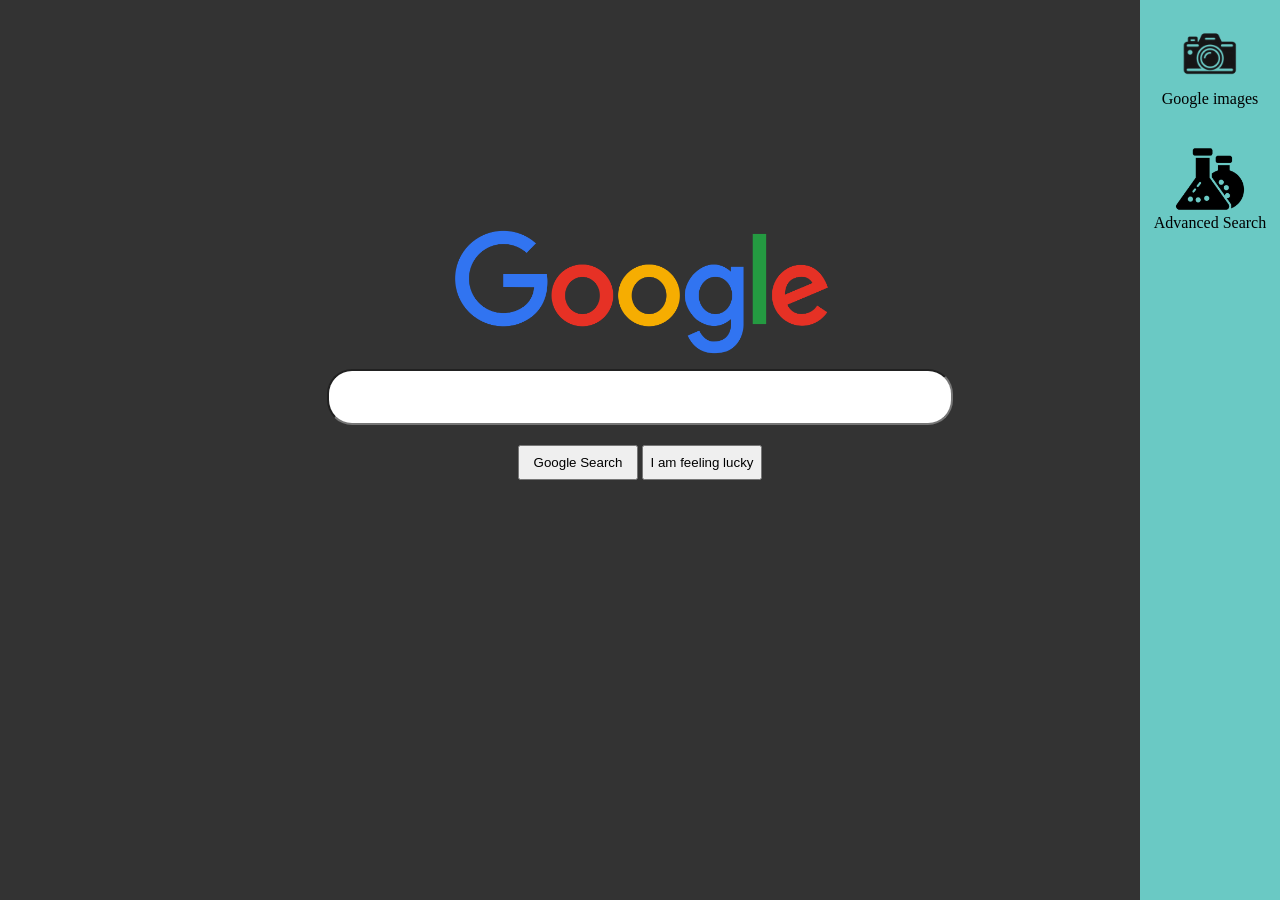
<file: index.html>
<!DOCTYPE html>
<html lang="en">
    <head>
        <title>Search</title>
        <meta name="viewport" content="width=device-width, initial-scale=1.0">
        <link href="style.css" rel="stylesheet">
    </head>

    <body style="background-color: rgb(51, 51, 51);">
        
        <div id="side_bar">
            <a href="image.html""><img class="center_img" src="media/imageslogo.png" alt="Imagine there is a camera here please, the image didn't charge or something" width="100px"></a>
            <p>Google images</p>
            <a href="advanced_search.html"><img class="center_img" src="media/advanced.png" alt="There is supposed to be a very cool image of a chemical flask but something went very wrong" width="100px"></a>
            <p>Advanced Search</p>
        </div>

        <img src="media/pngimg.com - google_PNG19644.png" alt="Goooooooooooooooooogle :)" class="center_img" style="padding-top: 200px; width: 400px;">
        
        <form action="https://google.com/search" class="search_eng">
            <div style="margin-bottom: 20px;">
                <input class="beatext" type="text" name="q">
            </div>
            <div>
                <input type="submit" name="btnK" value="Google Search" style=" height: 35px; width: 120px;">
                <input type="submit" name="btnI" value="I am feeling lucky" style="height: 35px; width: 120px;">
            </div>
        </form>
    </body>
</html>
</file>
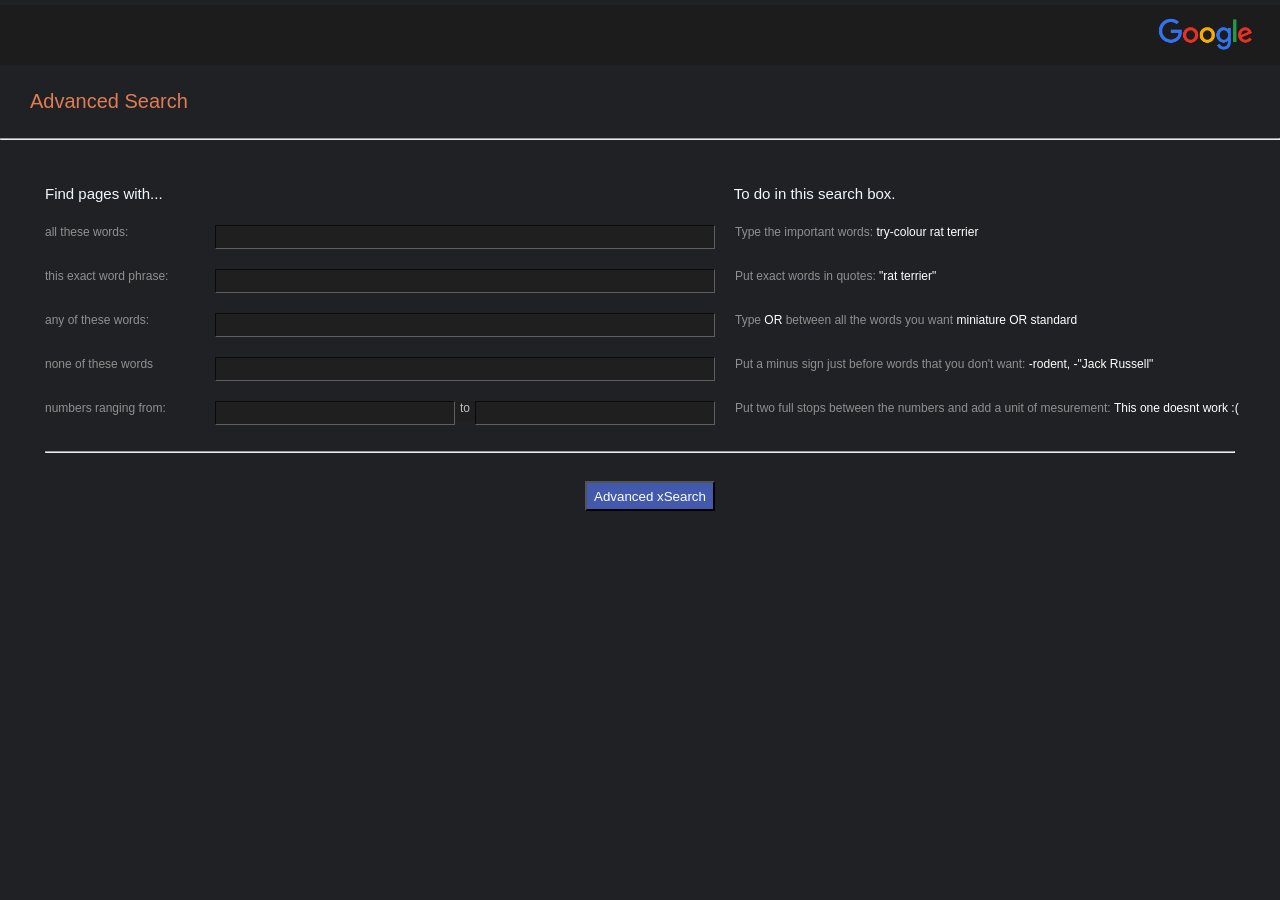
<file: advanced_search.html>
<!DOCTYPE html>
<html lang="en">
    <head>
        <title>Advanced Search</title>
        <meta name="viewport" content="width=device-width, initial-scale=1.0">
        <link href="advanced_style.css" rel="stylesheet">
    </head>

    <body >
        <header class="topbar" role="banner">
            <div class="topcenter">
                <a href="index.html"><img style="position: absolute; right: 0; padding-top: 8px; padding-right: 25px;" src="media/pngimg.com - google_PNG19644.png" alt="Goooooooooooooooooogle" width="100px"></a>
            </div>
        </header>
        <div class="toptext">
            <div class="topcenter">Advanced Search</div>
        </div>

        <div><hr class="spline"></div>
        
        <div class="ルーム">
            <div class="l1">
                <div>Find pages with...</div>
                <div class="space">&nbsp</div>
                <div class="hide">To do in this search box.</div>
            </div>
            <form action="https://www.google.com/search" method="get">
                <div class="l2">
                    <div>all these words:</div>
                    <input class="static" type="text" name="as_q">
                    <div class="hide">Type the important words:</div>
                    <div class="hide" style="color: white;">try-colour  rat  terrier</div>
                </div>
                <div class="l2">
                    <div>this exact word phrase:</div>
                    <input class="static" type="text" name="as_epq">
                    <div class="hide">Put exact words in quotes:</div>
                    <div class="hide" style="color: white;">"rat  terrier"</div>
                </div>
                <div class="l2">
                    <div>any of these words:</div>
                    <input class="static" type="text" name="as_oq">
                    <div class="wrap">
                        <div class="hide">Type <div class="hide" style="color: white;">OR</div> between all the words you want <div class="hide" style="color: white;">miniature OR standard</div></div>
                    </div>        
                </div>
                <div class="l2">
                    <div>none of these words</div>
                    <input class="static" type="text" name="as_eq">
                    <div class="hide">Put a minus sign just before words that you don't want:</div>
                    <div class="hide" style="color: white;">-rodent, -"Jack Russell"</div>
                </div>
                <div class="l2">
                    <div>numbers ranging from:</div>
                    <div class="shock">
                        <input class="re_size" style="margin-right: 5px;" type="text" name="as_nlo">to<input class="re_size" style="margin-left: 5px;" type="text" name="as_nhi">
                    </div>
                    <div class="hide">Put two full stops between the numbers and add a unit of mesurement:</div>
                    <div class="hide" style="color: white;">This one doesnt work :(</div>
                </div>
                <div><hr class="spline" style="margin-top: 30px;"></div>
                <div class="l2">
                    <div></div>
                    <input class="butt_for_button" type="submit" value="Advanced xSearch">
                </div>
            </form>
        </div>
    </body>

</html>
</file>
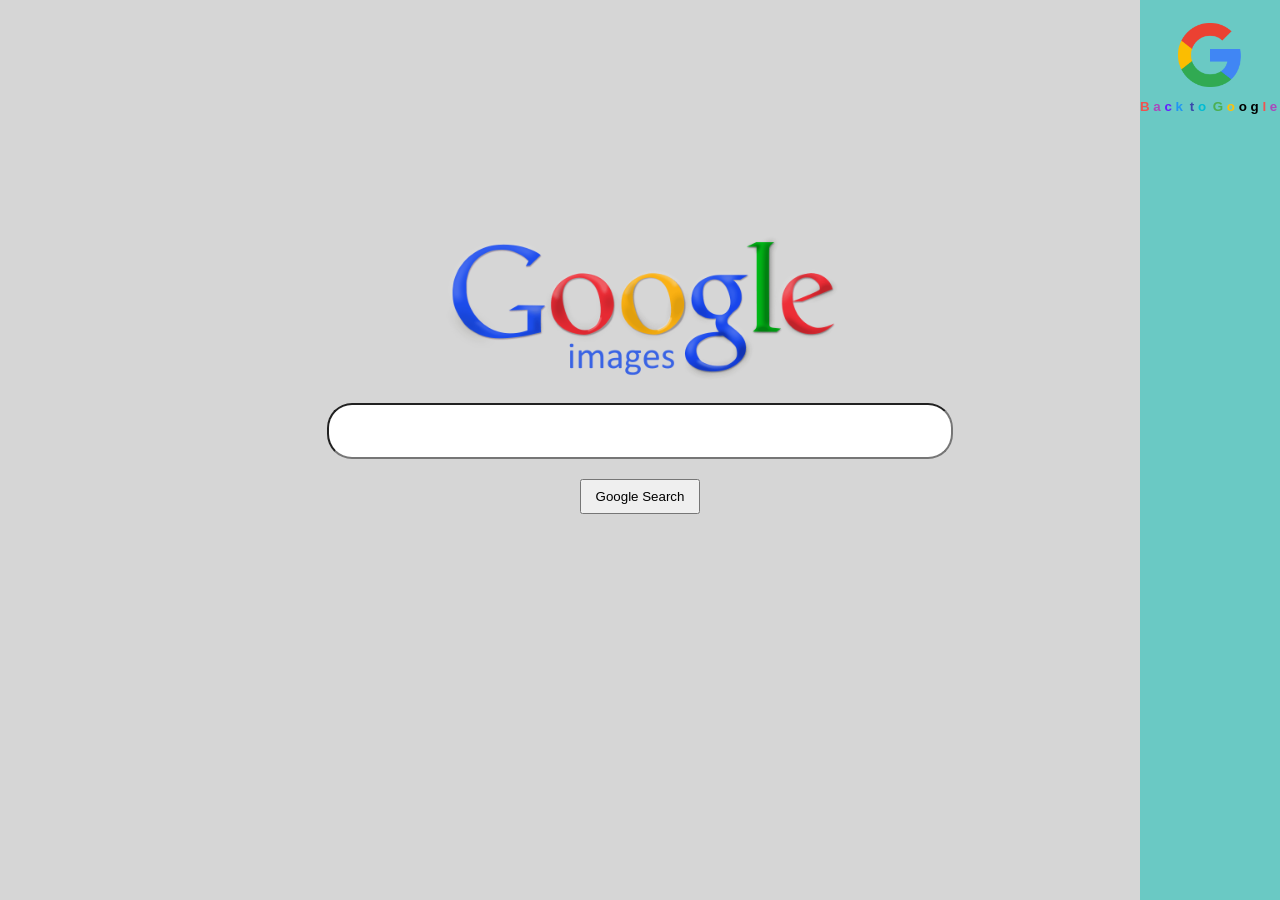
<file: image.html>
<!DOCTYPE html>
<html lang="en">
    <head>
        <title>Search</title>
        <meta name="viewport" content="width=device-width, initial-scale=1.0">
        <link href="style.css" rel="stylesheet">
    </head>

    <body style="background-color: rgba(198, 198, 198, 0.71);">
        
        <div id="side_bar">
            <a href="index.html"><img class="center_img" src="media/Google__G__logo.svg.png" alt="Imagine there is a camera here please, the image didn't charge or something" width="100px"></a>
            <h1 class="rainbow-letters">
                <span>B</span>
                <span>a</span>
                <span>c</span>
                <span style="margin-right: 3px;">k</span>
                <span>t</span>
                <span style="margin-right: 3px;">o</span>
                <span>G</span>
                <span>o</span>
                <span>o</span>
                <span>g</span>
                <span>l</span>
                <span>e</span>
            </h1>
        </div>

        <img src="media/pngwing.com.png" alt="Goooooooooooooooooogle :)" class="center_img" style="padding-top: 200px; width: 400px;">
        
        <form action="https://www.google.com/search" class="search_eng">
            <input type="hidden" name="tbm" value="isch">
            <div style="margin-bottom: 20px;">
                <input class="beatext" type="text" name="q">
            </div>
            <div>
                <input type="submit" value="Google Search" style=" height: 35px; width: 120px;">
            </div>        
        </form>
    </body>
</html>
</file>
<file: style.css>
#side_bar{
    height:100%;
    width:140px;
    position:fixed;
    z-index: 1;
    top: 0;
    right: 0;
    background-color:rgb(106, 201, 196);
    overflow-x: hidden;
    padding-top: 20px;
}

.beatext{
    border-radius: 25px; 
    width: 600px; 
    height: 50px; 
    font-size: 20px;
    font-family: arial;
    padding-left: 20px;
}

.search_eng{
    display: flex;
    flex-direction: column;
    justify-content: center;
    align-items: center;
    height: 200px;
    padding-top:0%;
    height: 100px;
}

.rainbow-letters{
    font-size: smaller;
    font-family: sans-serif;
}

.rainbow-letters span:nth-child(10n + 1){
    color: #ef5350;
}

.rainbow-letters span:nth-child(10n + 2) {
  color: #ab47bc;
}

.rainbow-letters span:nth-child(10n + 3){
  color: #651fff;
}

.rainbow-letters span:nth-child(10n + 5){
  color: #3949ab;
}

.rainbow-letters span:nth-child(10n + 4) {
  color: #2196f3;
}

.rainbow-letters span:nth-child(10n + 6){
  color: #00bcd4;
}

.rainbow-letters span:nth-child(10n + 7){
  color: #4caf50;
}

.rainbow-letters span:nth-child(10n + 8){
  color: #ffc107;
}

.center_img{
    display:flex;
    justify-content: center;
    margin:auto;
    width: 50%;
}

div > p {
    text-align: center;
    margin-top: 0%; 
    padding-bottom: 20px;
}
</file>
<file: advanced_style.css>
html, header, body,div,span,applet,object,iframe,h1,h2,h3,h4,h5,h6,p,blockquote,pre,a,font,img,q,font,label,legend,table, caption,tr,th,td{
    margin:0;
    padding: 0;
    border: 0;
    font-family: Arial, Helvetica, sans-serif;
}

body{
    background-color: #202124;
}

@media (min-width: 801px){
    .hide{
        display: contents;
    }     
}

@media (max-width: 800px){
    .hide{
        display: none;
    }
}

.ルーム{
    max-width: 1200px;
    min-width: 600px;
    margin: 45px;
}

.l1{
    width: 80%;
    display: flex;
    height: 20px;
    color: aliceblue;
    white-space: nowrap;
    font-size: 15px;
}

.l2{
    display: grid;
    grid-template-columns: 150px minmax(180px, 500px) 200px;
    grid-column-gap: 20px;
    color: rgb(145, 144, 144);
    white-space: nowrap;
    padding-top: 20px;
    font-size: 12px;
}

.butt_for_button{
    background-color: rgb(66, 89, 173);
    color: rgb(255, 255, 255);
    width: 130px; 
    height: 30px;
    justify-self: end;
}

.wrap{
    display: inline-block;
    white-space: nowrap;
}

.space{
    width: 60%;
}

.spline{
    color: rgb(78, 78, 78);
}

.static{
    color: #bdc1c6;
    height: 20px;
    background: #1f1f1f;
    border-color: #5f5f5f;
    border-width: 1px;
    min-width: 180px;
    max-width: 500px;
}

.shock{
    display: grid;
    grid-template-columns: minmax(60px, 250px) auto minmax(60px, 250px);
    color: #bdc1c6;
    height: 20px;
    background: #1f1f1f;
    border-color: #5f5f5f;
    border-width: 1px;
}

.re_size{
    color: #bdc1c6;
    height: 20px;
    background: #1f1f1f;
    border-color: #5f5f5f;
    border-width: 1px;
    min-width: 60px;
    max-width: 250px;
}

.toptext{
    margin: 25px;
    color: #de7d54;
    font-size: 20px;
}

.topbar{
    background-color: rgb(28, 28, 28);
    height: 60px;
    margin-top: 0;
}

.topcenter{
    margin: 5px;
}
</file>
